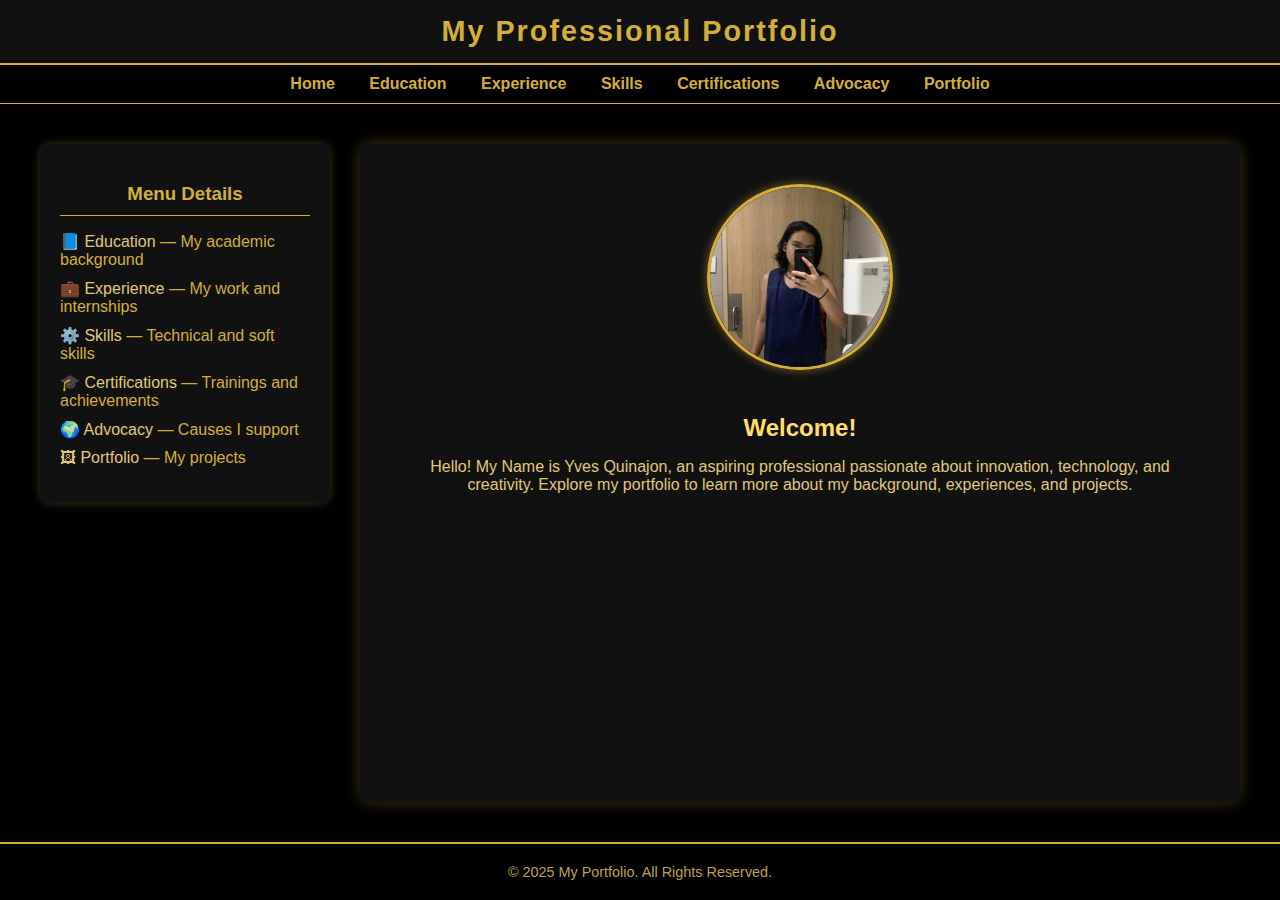
<file: index.html>
<!DOCTYPE html>
<html lang="en">
<head>
  <meta charset="UTF-8" />
  <meta name="viewport" content="width=device-width, initial-scale=1.0" />
  <title>My Portfolio</title>
  <style>
    body {
      margin: 0;
      font-family: 'Poppins', sans-serif;
      background-color: #000;
      color: #d4af37;
      display: flex;
      flex-direction: column;
      min-height: 100vh;
    }
    header {
      background-color: #111;
      padding: 15px 40px;
      text-align: center;
      border-bottom: 2px solid #d4af37;
    }
    header h1 {
      margin: 0;
      font-size: 1.8em;
      letter-spacing: 2px;
    }
    nav {
      background-color: #000;
      text-align: center;
      padding: 10px 0;
      border-bottom: 1px solid #d4af37;
    }
    nav a {
      color: #d4af37;
      text-decoration: none;
      margin: 0 15px;
      font-weight: 600;
    }
    nav a:hover {
      text-decoration: underline;
    }
    main {
      display: flex;
      flex: 1;
      padding: 40px;
      gap: 30px;
      justify-content: center;
    }
    .sidebar {
      width: 250px;
      background-color: #111;
      padding: 20px;
      border-radius: 10px;
      box-shadow: 0 0 10px rgba(212,175,55,0.3);
      height: fit-content;
    }
    .sidebar h3 {
      border-bottom: 1px solid #d4af37;
      padding-bottom: 10px;
      margin-bottom: 15px;
      text-align: center;
    }
    .sidebar ul {
      list-style: none;
      padding: 0;
    }
    .sidebar li {
      margin: 10px 0;
    }
    .sidebar a {
      color: #e0c978;
      text-decoration: none;
    }
    .sidebar a:hover {
      color: #ffdf6c;
    }
    .hero {
      flex: 1;
      max-width: 800px;
      background: #111;
      padding: 40px;
      border-radius: 10px;
      box-shadow: 0 0 15px rgba(212,175,55,0.3);
      text-align: center;
    }
    .hero img {
      width: 180px;
      height: 180px;
      object-fit: cover;
      border-radius: 50%;
      border: 3px solid #d4af37;
      margin-bottom: 20px;
      box-shadow: 0 0 10px rgba(212,175,55,0.5);
    }
    .hero h2 {
      color: #ffdf6c;
      margin-bottom: 10px;
    }
    .hero p {
      color: #e0c978;
    }
    footer {
      text-align: center;
      padding: 20px;
      border-top: 2px solid #d4af37;
      font-size: 0.9em;
      color: #bfa14a;
    }
  </style>
</head>
<body>
  <header>
    <h1>My Professional Portfolio</h1>
  </header>

  <nav>
    <a href="index.html">Home</a>
    <a href="education.html">Education</a>
    <a href="experience.html">Experience</a>
    <a href="skills.html">Skills</a>
    <a href="certifications.html">Certifications</a>
    <a href="advocacy.html">Advocacy</a>
    <a href="portfolio.html">Portfolio</a>
  </nav>

  <main>
    <!-- Sidebar Section -->
    <div class="sidebar">
      <h3>Menu Details</h3>
      <ul>
        <li><a href="education.html">📘 Education</a> — My academic background</li>
        <li><a href="experience.html">💼 Experience</a> — My work and internships</li>
        <li><a href="skills.html">⚙️ Skills</a> — Technical and soft skills</li>
        <li><a href="certifications.html">🎓 Certifications</a> — Trainings and achievements</li>
        <li><a href="advocacy.html">🌍 Advocacy</a> — Causes I support</li>
        <li><a href="portfolio.html">🖼 Portfolio</a> — My projects</li>
      </ul>
    </div>

    <!-- Hero Section -->
    <div class="hero">
      <img src="ProfilePicture.jpg" alt="Profile Picture">
      <h2>Welcome!</h2>
      <p>Hello! My Name is Yves Quinajon, an aspiring professional passionate about innovation, technology, and creativity. Explore my portfolio to learn more about my background, experiences, and projects.</p>
    </div>
  </main>

  <footer>
    © 2025 My Portfolio. All Rights Reserved.
  </footer>
</body>
</html>
</file>
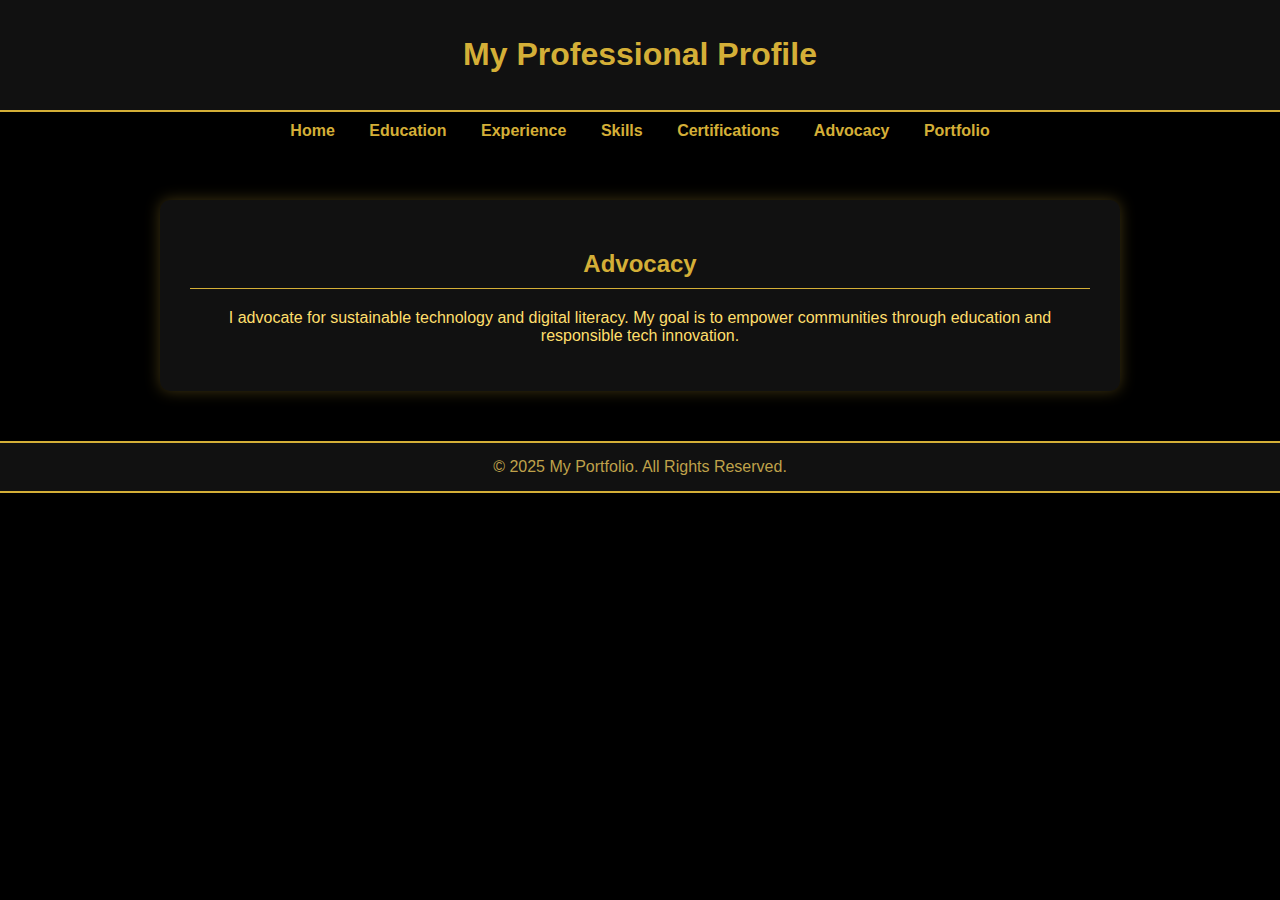
<file: advocacy.html>
<!DOCTYPE html>
<html lang="en">
<head>
<meta charset="UTF-8">
<meta name="viewport" content="width=device-width, initial-scale=1.0">
<title>Advocacy - My Portfolio</title>
<style>
  body{margin:0;font-family:'Poppins',sans-serif;background:#000;color:#d4af37;}
  header,footer{background:#111;text-align:center;padding:15px 0;border-bottom:2px solid #d4af37;}
  nav{text-align:center;padding:10px 0;}
  nav a{color:#d4af37;margin:0 15px;text-decoration:none;font-weight:600;}
  nav a:hover{text-decoration:underline;}
  main{max-width:900px;margin:50px auto;background:#111;padding:30px;border-radius:10px;box-shadow:0 0 15px rgba(212,175,55,0.3);}
  h2{text-align:center;border-bottom:1px solid #d4af37;padding-bottom:10px;}
  p{text-align:center;color:#ffdf6c;}
  footer{border-top:2px solid #d4af37;margin-top:40px;color:#bfa14a;}
</style>
</head>
<body>
<header><h1>My Professional Profile</h1></header>
<nav>
  <a href="index.html">Home</a>
  <a href="education.html">Education</a>
  <a href="experience.html">Experience</a>
  <a href="skills.html">Skills</a>
  <a href="certifications.html">Certifications</a>
  <a href="advocacy.html">Advocacy</a>
  <a href="portfolio.html">Portfolio</a>
</nav>
<main>
  <h2>Advocacy</h2>
  <p>I advocate for sustainable technology and digital literacy. My goal is to empower communities through education and responsible tech innovation.</p>
</main>
<footer>© 2025 My Portfolio. All Rights Reserved.</footer>
</body>
</html>
</file>
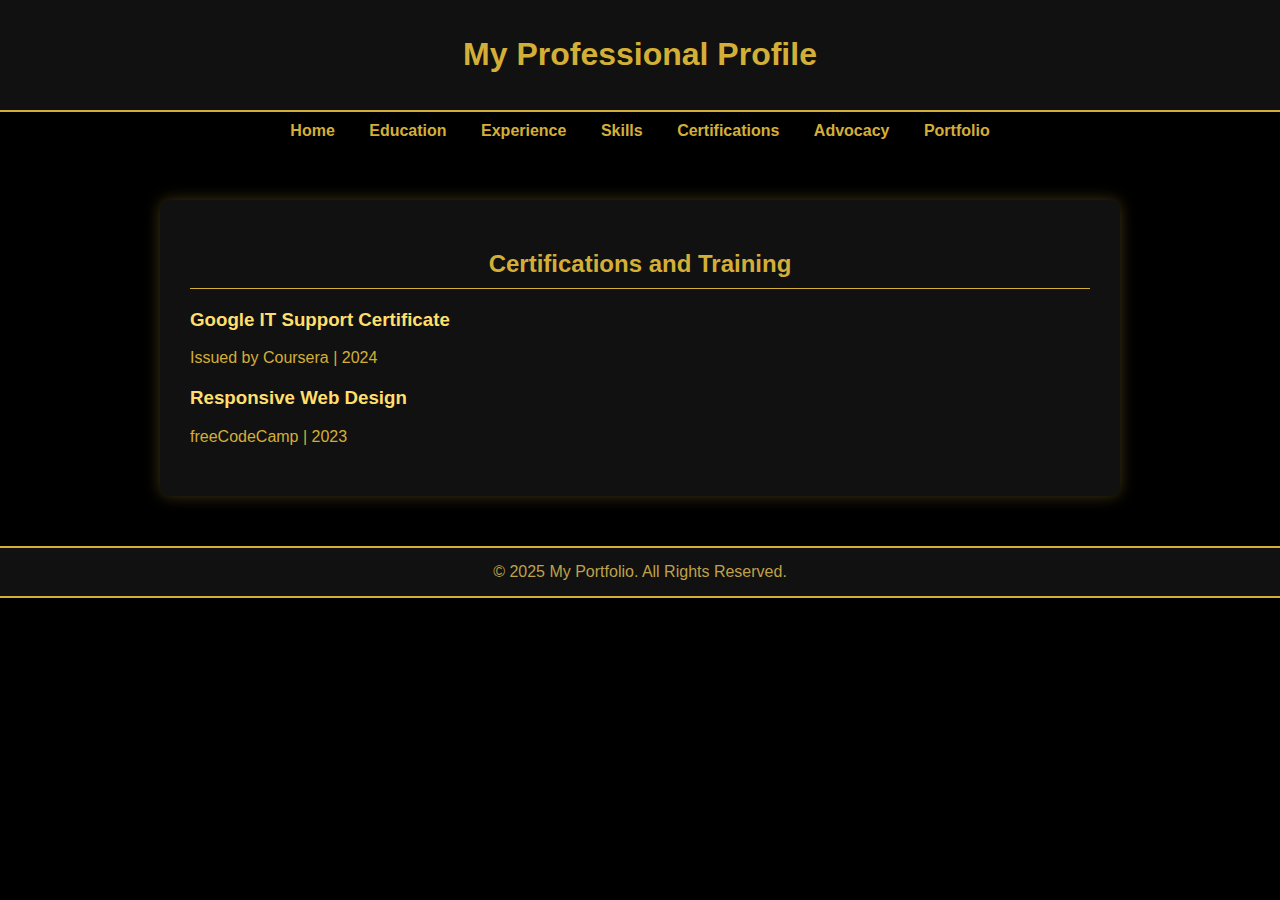
<file: certifications.html>
<!DOCTYPE html>
<html lang="en">
<head>
<meta charset="UTF-8">
<meta name="viewport" content="width=device-width, initial-scale=1.0">
<title>Certifications - My Portfolio</title>
<style>
  body{margin:0;font-family:'Poppins',sans-serif;background:#000;color:#d4af37;}
  header,footer{background:#111;text-align:center;padding:15px 0;border-bottom:2px solid #d4af37;}
  nav{text-align:center;padding:10px 0;}
  nav a{color:#d4af37;margin:0 15px;text-decoration:none;font-weight:600;}
  nav a:hover{text-decoration:underline;}
  main{max-width:900px;margin:50px auto;background:#111;padding:30px;border-radius:10px;box-shadow:0 0 15px rgba(212,175,55,0.3);}
  h2{text-align:center;border-bottom:1px solid #d4af37;padding-bottom:10px;}
  .cert{margin-bottom:20px;}
  .cert h3{color:#ffdf6c;}
  footer{border-top:2px solid #d4af37;margin-top:40px;color:#bfa14a;}
</style>
</head>
<body>
<header><h1>My Professional Profile</h1></header>
<nav>
  <a href="index.html">Home</a>
  <a href="education.html">Education</a>
  <a href="experience.html">Experience</a>
  <a href="skills.html">Skills</a>
  <a href="certifications.html">Certifications</a>
  <a href="advocacy.html">Advocacy</a>
  <a href="portfolio.html">Portfolio</a>
</nav>
<main>
  <h2>Certifications and Training</h2>
  <div class="cert">
    <h3>Google IT Support Certificate</h3>
    <p>Issued by Coursera | 2024</p>
  </div>
  <div class="cert">
    <h3>Responsive Web Design</h3>
    <p>freeCodeCamp | 2023</p>
  </div>
</main>
<footer>© 2025 My Portfolio. All Rights Reserved.</footer>
</body>
</html>
</file>
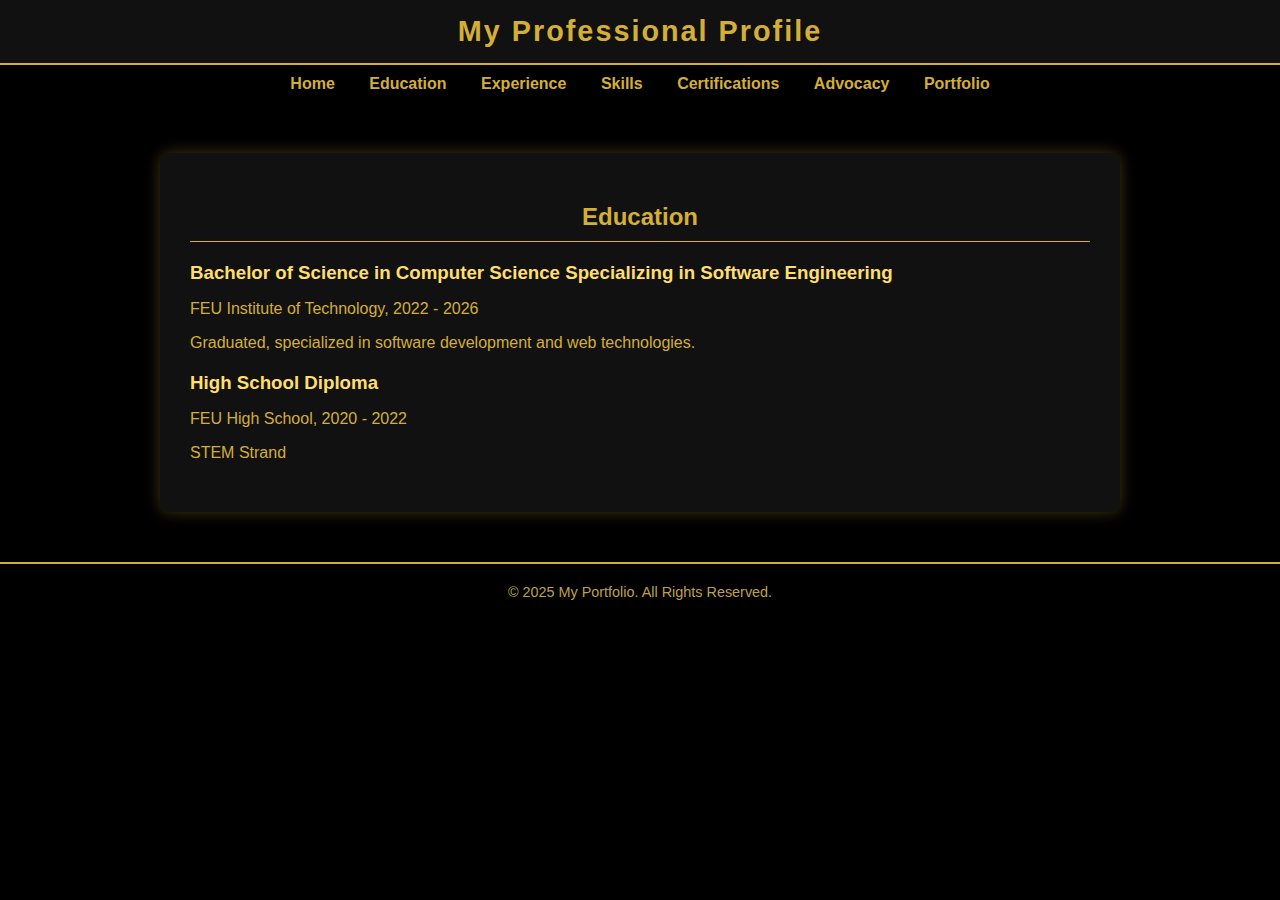
<file: education.html>
<!DOCTYPE html>
<html lang="en">
<head>
  <meta charset="UTF-8" />
  <meta name="viewport" content="width=device-width, initial-scale=1.0" />
  <title>Education - My Portfolio</title>
  <style>
    body {
      margin: 0;
      font-family: 'Poppins', sans-serif;
      background-color: #000;
      color: #d4af37;
    }

    header {
      background-color: #111;
      padding: 15px 40px;
      text-align: center;
      border-bottom: 2px solid #d4af37;
    }

    header h1 {
      margin: 0;
      font-size: 1.8em;
      letter-spacing: 2px;
    }

    nav {
      background-color: #000;
      text-align: center;
      padding: 10px 0;
    }

    nav a {
      color: #d4af37;
      text-decoration: none;
      margin: 0 15px;
      font-weight: 600;
    }

    nav a:hover {
      text-decoration: underline;
    }

    main {
      max-width: 900px;
      margin: 50px auto;
      background-color: #111;
      padding: 30px;
      border-radius: 10px;
      box-shadow: 0 0 15px rgba(212,175,55,0.3);
    }

    h2 {
      text-align: center;
      border-bottom: 1px solid #d4af37;
      padding-bottom: 10px;
    }

    .education-entry {
      margin-bottom: 20px;
    }

    .education-entry h3 {
      color: #ffdf6c;
      margin-bottom: 5px;
    }

    footer {
      text-align: center;
      padding: 20px;
      border-top: 2px solid #d4af37;
      margin-top: 40px;
      font-size: 0.9em;
      color: #bfa14a;
    }
  </style>
</head>
<body>
  <header>
    <h1>My Professional Profile</h1>
  </header>

  <nav>
    <a href="index.html">Home</a>
    <a href="education.html">Education</a>
    <a href="experience.html">Experience</a>
    <a href="skills.html">Skills</a>
    <a href="certifications.html">Certifications</a>
    <a href="advocacy.html">Advocacy</a>
    <a href="portfolio.html">Portfolio</a>
  </nav>

  <main>
    <h2>Education</h2>

    <div class="education-entry">
      <h3>Bachelor of Science in Computer Science Specializing in Software Engineering</h3>
      <p>FEU Institute of Technology, 2022 - 2026</p>
      <p>Graduated, specialized in software development and web technologies.</p>
    </div>

    <div class="education-entry">
      <h3>High School Diploma</h3>
      <p>FEU High School, 2020 - 2022</p>
      <p>STEM Strand </p>
    </div>
  </main>

  <footer>
    © 2025 My Portfolio. All Rights Reserved.
  </footer>
</body>
</html>
</file>
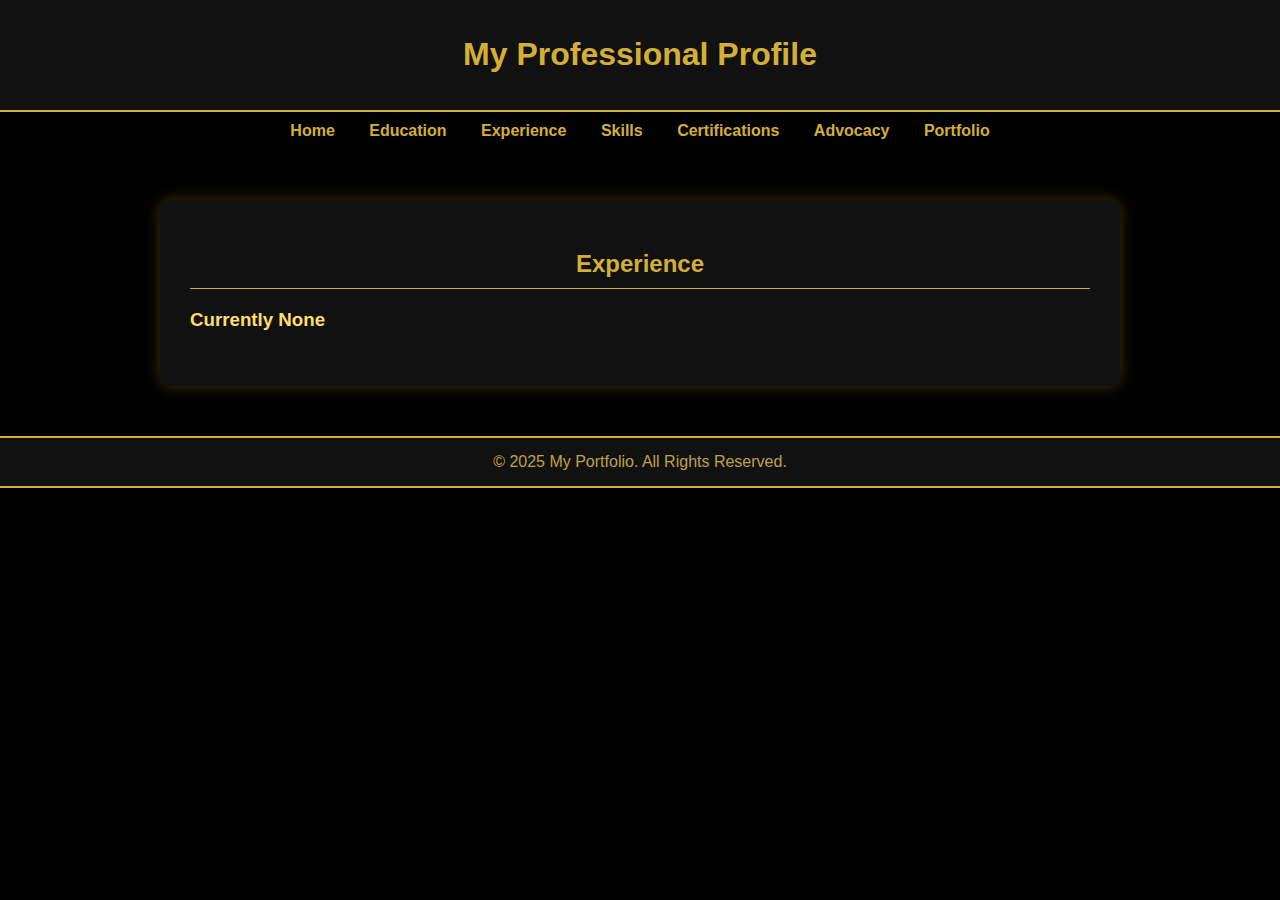
<file: experience.html>
<!DOCTYPE html>
<html lang="en">
<head>
<meta charset="UTF-8">
<meta name="viewport" content="width=device-width, initial-scale=1.0">
<title>Experience - My Portfolio</title>
<style>
  body {margin:0;font-family:'Poppins',sans-serif;background:#000;color:#d4af37;}
  header, footer {background:#111;text-align:center;padding:15px 0;border-bottom:2px solid #d4af37;}
  nav {text-align:center;padding:10px 0;}
  nav a {color:#d4af37;margin:0 15px;text-decoration:none;font-weight:600;}
  nav a:hover{text-decoration:underline;}
  main{max-width:900px;margin:50px auto;background:#111;padding:30px;border-radius:10px;box-shadow:0 0 15px rgba(212,175,55,0.3);}
  h2{text-align:center;border-bottom:1px solid #d4af37;padding-bottom:10px;}
  .job{margin-bottom:25px;}
  .job h3{color:#ffdf6c;}
  footer{border-top:2px solid #d4af37;margin-top:40px;color:#bfa14a;}
</style>
</head>
<body>
<header><h1>My Professional Profile</h1></header>
<nav>
  <a href="index.html">Home</a>
  <a href="education.html">Education</a>
  <a href="experience.html">Experience</a>
  <a href="skills.html">Skills</a>
  <a href="certifications.html">Certifications</a>
  <a href="advocacy.html">Advocacy</a>
  <a href="portfolio.html">Portfolio</a>
</nav>
<main>
  <h2>Experience</h2>
  <div class="job">
    <h3>Currently None</h3>
    <!--
    <p>Tech Innovations Inc. | June–August 2024</p>
    <p>Research and Development Intern</p>
  </div>
  <div class="job">
    <h3>Software Developer Freelancer</h3>
    <p>2022–Present</p>
    <p>Designed promotional materials and managed branding for small business clients.</p>
    -->
  </div>
</main>
<footer>© 2025 My Portfolio. All Rights Reserved.</footer>
</body>
</html>
</file>
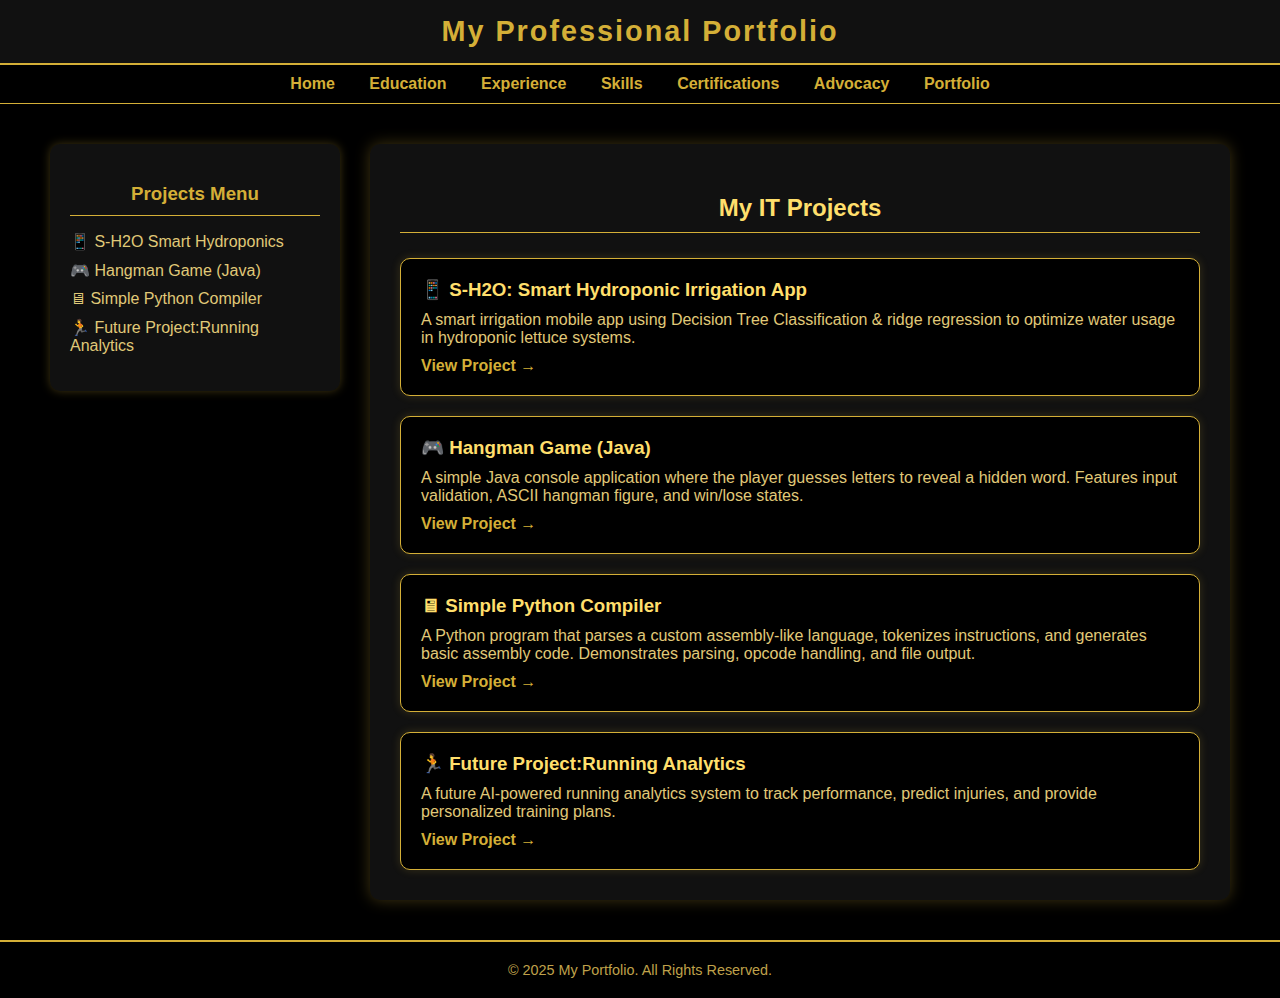
<file: portfolio.html>
<!DOCTYPE html>
<html lang="en">
<head>
<meta charset="UTF-8">
<meta name="viewport" content="width=device-width, initial-scale=1.0">
<title>Portfolio - My Portfolio</title>

<style>
  body {
    margin:0;
    font-family:'Poppins',sans-serif;
    background:#000;
    color:#d4af37;
    display:flex;
    flex-direction:column;
    min-height:100vh;
  }

  header {
    background:#111;
    padding:15px 40px;
    text-align:center;
    border-bottom:2px solid #d4af37;
  }

  header h1 {
    margin:0;
    font-size:1.8em;
    letter-spacing:2px;
  }

  nav {
    background:#000;
    text-align:center;
    padding:10px 0;
    border-bottom:1px solid #d4af37;
  }

  nav a {
    color:#d4af37;
    text-decoration:none;
    margin:0 15px;
    font-weight:600;
  }

  nav a:hover { text-decoration:underline; }

  main {
    display:flex;
    padding:40px;
    gap:30px;
    flex:1;
    justify-content:center;
  }

  .sidebar {
    width:250px;
    background:#111;
    padding:20px;
    border-radius:10px;
    box-shadow:0 0 10px rgba(212,175,55,0.3);
    height:fit-content;
  }

  .sidebar h3 {
    border-bottom:1px solid #d4af37;
    padding-bottom:10px;
    margin-bottom:15px;
    text-align:center;
  }

  .sidebar ul { list-style:none; padding:0; }
  .sidebar li { margin:10px 0; }

  .sidebar a {
    color:#e0c978;
    text-decoration:none;
  }

  .sidebar a:hover { color:#ffdf6c; }

  .content-box {
    flex:1;
    max-width:800px;
    background:#111;
    padding:30px;
    border-radius:10px;
    box-shadow:0 0 15px rgba(212,175,55,0.3);
  }

  h2 {
    text-align:center;
    color:#ffdf6c;
    border-bottom:1px solid #d4af37;
    padding-bottom:10px;
    margin-bottom:25px;
  }

  .project-list {
    display:flex;
    flex-direction:column;
    gap:20px;
  }

  .project {
    background:#000;
    padding:20px;
    border:1px solid #d4af37;
    border-radius:10px;
    box-shadow:0 0 10px rgba(212,175,55,0.2);
  }

  .project h3 {
    margin:0 0 10px;
    color:#ffdf6c;
  }

  .project p {
    margin:0 0 10px;
    color:#e0c978;
  }

  .project a {
    color:#d4af37;
    text-decoration:none;
    font-weight:600;
  }

  .project a:hover { text-decoration:underline; }

  footer {
    text-align:center;
    padding:20px;
    border-top:2px solid #d4af37;
    font-size:0.9em;
    color:#bfa14a;
  }
</style>
</head>

<body>

<header>
  <h1>My Professional Portfolio</h1>
</header>

<nav>
  <a href="index.html">Home</a>
  <a href="education.html">Education</a>
  <a href="experience.html">Experience</a>
  <a href="skills.html">Skills</a>
  <a href="certifications.html">Certifications</a>
  <a href="advocacy.html">Advocacy</a>
  <a href="portfolio.html">Portfolio</a>
</nav>

<main>

  <!-- Sidebar Section -->
  <div class="sidebar">
    <h3>Projects Menu</h3>
    <ul>
      <li><a href="project1.html">📱 S-H2O Smart Hydroponics</a></li>
      <li><a href="project2.html">🎮 Hangman Game (Java)</a></li>
      <li><a href="project3.html">🖥 Simple Python Compiler</a></li>
      <li><a href="project4.html">🏃 Future Project:Running Analytics</a></li>
    </ul>
  </div>

  <!-- Main Content Section -->
  <div class="content-box">
    <h2>My IT Projects</h2>

    <div class="project-list">

      <div class="project">
        <h3>📱 S-H2O: Smart Hydroponic Irrigation App</h3>
        <p>A smart irrigation mobile app using Decision Tree Classification & ridge regression to optimize water usage in hydroponic lettuce systems.</p>
        <a href="project1.html">View Project →</a>
      </div>

      <div class="project">
        <h3>🎮 Hangman Game (Java)</h3>
        <p>A simple Java console application where the player guesses letters to reveal a hidden word. Features input validation, ASCII hangman figure, and win/lose states.</p>
        <a href="project2.html">View Project →</a>
      </div>

      <div class="project">
        <h3>🖥 Simple Python Compiler</h3>
        <p>A Python program that parses a custom assembly-like language, tokenizes instructions, and generates basic assembly code. Demonstrates parsing, opcode handling, and file output.</p>
        <a href="project3.html">View Project →</a>
      </div>

      <div class="project">
        <h3>🏃 Future Project:Running Analytics</h3>
        <p>A future AI-powered running analytics system to track performance, predict injuries, and provide personalized training plans.</p>
        <a href="project4.html">View Project →</a>
      </div>

    </div>
  </div>

</main>

<footer>
  © 2025 My Portfolio. All Rights Reserved.
</footer>

</body>
</html>
</file>
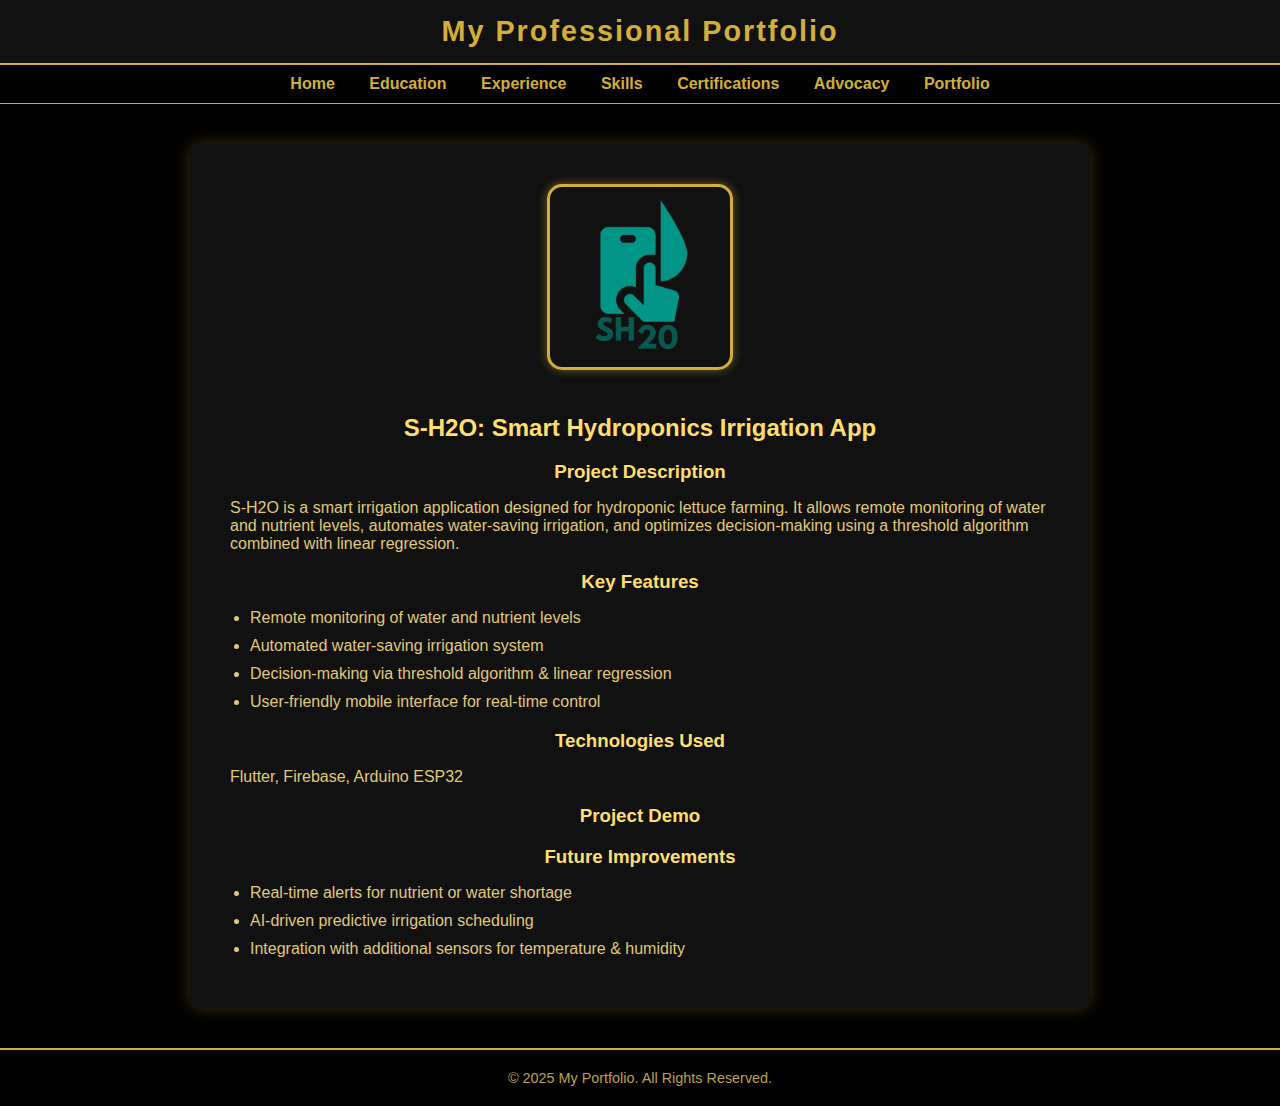
<file: project1.html>
<!DOCTYPE html>
<html lang="en">
<head>
  <meta charset="UTF-8" />
  <meta name="viewport" content="width=device-width, initial-scale=1.0" />
  <title>S-H2O Project | Portfolio</title>
  <style>
    /* Global Styles */
    body {
      margin: 0;
      font-family: 'Poppins', sans-serif;
      background-color: #000;
      color: #d4af37;
      display: flex;
      flex-direction: column;
      min-height: 100vh;
    }

    /* Header */
    header {
      background-color: #111;
      padding: 15px 40px;
      text-align: center;
      border-bottom: 2px solid #d4af37;
    }
    header h1 {
      margin: 0;
      font-size: 1.8em;
      letter-spacing: 2px;
    }

    /* Navigation */
    nav {
      background-color: #000;
      text-align: center;
      padding: 10px 0;
      border-bottom: 1px solid #d4af37;
    }
    nav a {
      color: #d4af37;
      text-decoration: none;
      margin: 0 15px;
      font-weight: 600;
    }
    nav a:hover {
      text-decoration: underline;
    }

    /* Main */
    main {
      display: flex;
      flex-direction: column;
      padding: 40px;
      gap: 30px;
      max-width: 900px;
      margin: auto;
    }

    /* Sidebar */
    .sidebar {
      width: 250px;
      background-color: #111;
      padding: 20px;
      border-radius: 10px;
      box-shadow: 0 0 10px rgba(212,175,55,0.3);
      height: fit-content;
      margin-bottom: 30px;
    }
    .sidebar h3 {
      border-bottom: 1px solid #d4af37;
      padding-bottom: 10px;
      margin-bottom: 15px;
      text-align: center;
    }
    .sidebar ul {
      list-style: none;
      padding: 0;
    }
    .sidebar li {
      margin: 10px 0;
    }
    .sidebar a {
      color: #e0c978;
      text-decoration: none;
    }
    .sidebar a:hover {
      color: #ffdf6c;
    }

    /* Hero / Project Section */
    .hero {
      background: #111;
      padding: 40px;
      border-radius: 10px;
      box-shadow: 0 0 15px rgba(212,175,55,0.3);
      text-align: center;
    }
    .hero img {
      width: 180px;
      height: 180px;
      object-fit: cover;
      border-radius: 15px;
      border: 3px solid #d4af37;
      margin-bottom: 20px;
      box-shadow: 0 0 10px rgba(212,175,55,0.5);
    }
    .hero h2 {
      color: #ffdf6c;
      margin-bottom: 15px;
    }
    .hero h3 {
      color: #ffdf6c;
      margin-bottom: 10px;
    }
    .hero p, .hero ul, .hero li {
      color: #e0c978;
      text-align: left;
      margin-bottom: 10px;
    }
    .hero ul {
      padding-left: 20px;
    }

    video {
      border-radius: 10px;
      box-shadow: 0 0 10px rgba(212,175,55,0.5);
      max-width: 100%;
    }

    /* Footer */
    footer {
      text-align: center;
      padding: 20px;
      border-top: 2px solid #d4af37;
      font-size: 0.9em;
      color: #bfa14a;
      margin-top: auto;
    }
  </style>
</head>
<body>

  <!-- Header -->
  <header>
    <h1>My Professional Portfolio</h1>
  </header>

  <!-- Navigation -->
  <nav>
    <a href="index.html">Home</a>
    <a href="education.html">Education</a>
    <a href="experience.html">Experience</a>
    <a href="skills.html">Skills</a>
    <a href="certifications.html">Certifications</a>
    <a href="advocacy.html">Advocacy</a>
     <a href="portfolio.html">Portfolio</a>
  </nav>

  <!-- Main Content -->
  <main>

    <!-- Project Hero Section -->
    <div class="hero">
      <img src="Eunoia_ThesisLogo.png" alt="S-H2O Logo">
      <h2>S-H2O: Smart Hydroponics Irrigation App</h2>

      <h3>Project Description</h3>
      <p>
        S-H2O is a smart irrigation application designed for hydroponic lettuce farming. It allows remote monitoring of water and nutrient levels, automates water-saving irrigation, and optimizes decision-making using a threshold algorithm combined with linear regression.
      </p>

      <h3>Key Features</h3>
      <ul>
        <li>Remote monitoring of water and nutrient levels</li>
        <li>Automated water-saving irrigation system</li>
        <li>Decision-making via threshold algorithm & linear regression</li>
        <li>User-friendly mobile interface for real-time control</li>
      </ul>

      <h3>Technologies Used</h3>
      <p>Flutter, Firebase, Arduino ESP32</p>

      <h3>Project Demo</h3>
      <!-- 
      <video controls>
        <source src="Eunoia_Demo.mp4" type="video/mp4">
        Your browser does not support the video tag.
      </video>
      -->
      <h3>Future Improvements</h3>
      <ul>
        <li>Real-time alerts for nutrient or water shortage</li>
        <li>AI-driven predictive irrigation scheduling</li>
        <li>Integration with additional sensors for temperature & humidity</li>
      </ul>
    </div>
  </main>

  <!-- Footer -->
  <footer>
    © 2025 My Portfolio. All Rights Reserved.
  </footer>

</body>
</html>
</file>
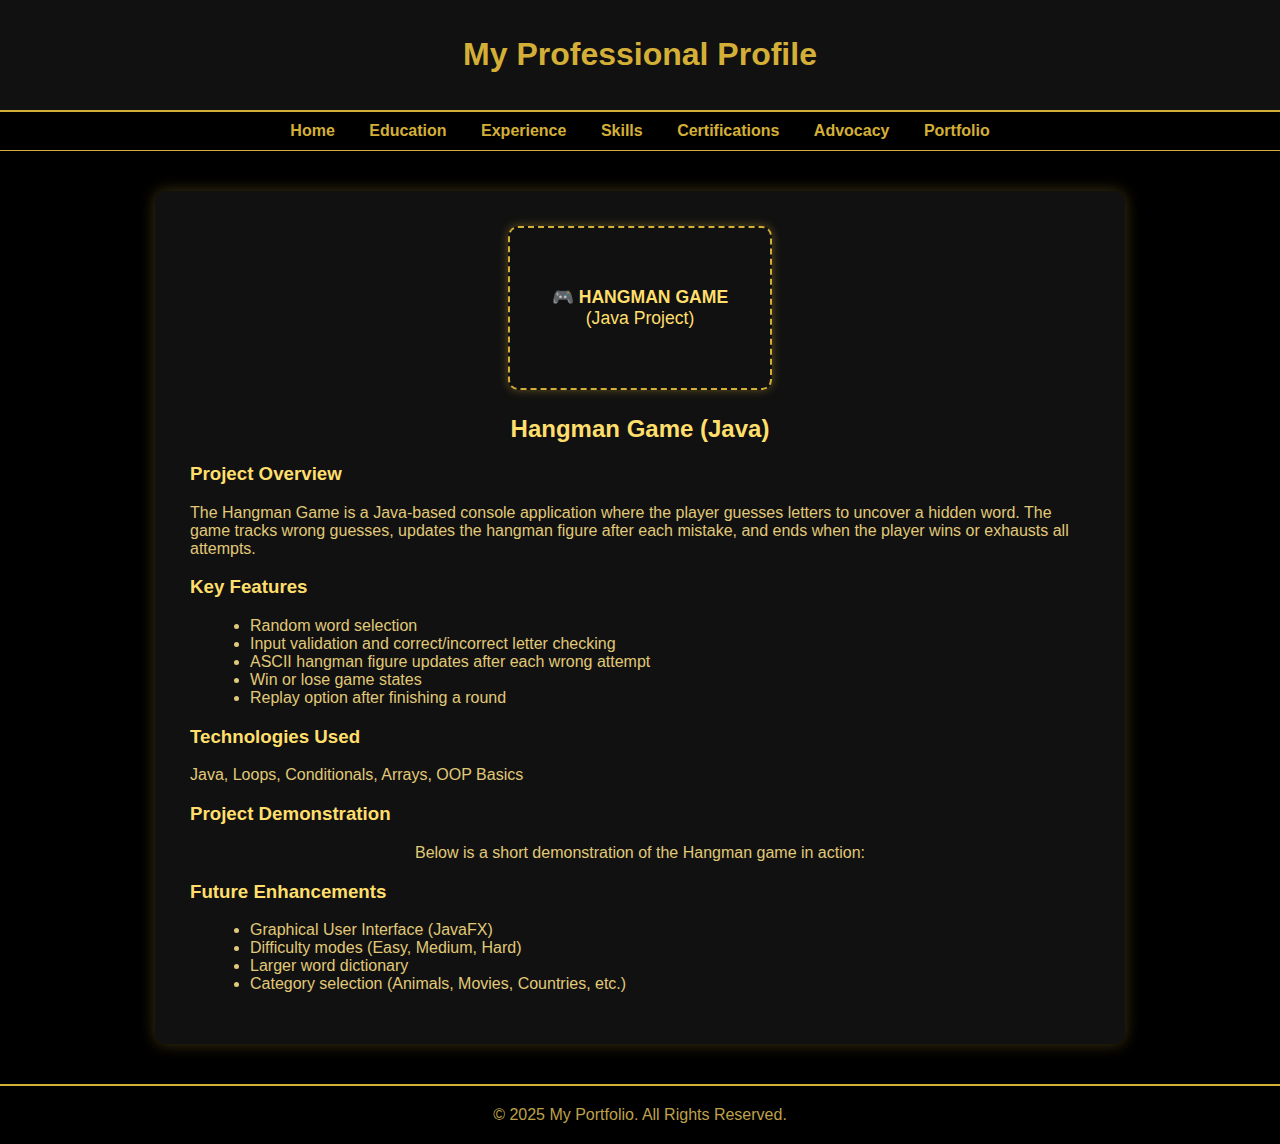
<file: project2.html>
<!DOCTYPE html>
<html lang="en">
<head>
<meta charset="UTF-8">
<meta name="viewport" content="width=device-width, initial-scale=1.0">
<title>Hangman Game - Portfolio</title>

<style>
  body {
    margin: 0;
    font-family: 'Poppins', sans-serif;
    background-color: #000;
    color: #d4af37;
  }

  header {
    background-color: #111;
    padding: 15px 0;
    text-align: center;
    border-bottom: 2px solid #d4af37;
  }

  nav {
    text-align: center;
    padding: 10px 0;
    background-color: #000;
    border-bottom: 1px solid #d4af37;
  }

  nav a {
    color: #d4af37;
    text-decoration: none;
    margin: 0 15px;
    font-weight: 600;
  }

  nav a:hover {
    text-decoration: underline;
  }

  main {
    max-width: 900px;
    margin: 40px auto;
    background-color: #111;
    padding: 35px;
    border-radius: 10px;
    box-shadow: 0 0 15px rgba(212, 175, 55, 0.3);
  }

  h2 {
    text-align: center;
    color: #ffdf6c;
    margin-top: 0;
  }

  h3 {
    color: #ffdf6c;
  }

  p, li {
    color: #e0c978;
  }

  ul {
    margin-left: 20px;
  }

  .placeholder-box {
    width: 260px;
    height: 160px;
    border: 2px dashed #d4af37;
    border-radius: 10px;
    margin: 0 auto 25px auto;
    display: flex;
    flex-direction: column;
    justify-content: center;
    align-items: center;
    color: #ffdf6c;
    font-size: 1.1em;
    box-shadow: 0 0 10px rgba(212,175,55,0.4);
  }

  video {
    display: block;
    margin: 20px auto;
    width: 90%;
    max-width: 600px;
    border-radius: 10px;
    box-shadow: 0 0 10px rgba(212,175,55,0.4);
  }

  footer {
    text-align: center;
    padding: 20px;
    border-top: 2px solid #d4af37;
    color: #bfa14a;
    margin-top: 40px;
  }
</style>

</head>
<body>

<header>
  <h1>My Professional Profile</h1>
</header>

<nav>
  <a href="index.html">Home</a>
  <a href="education.html">Education</a>
  <a href="experience.html">Experience</a>
  <a href="skills.html">Skills</a>
  <a href="certifications.html">Certifications</a>
  <a href="advocacy.html">Advocacy</a>
  <a href="portfolio.html">Portfolio</a>
</nav>

<main>


  <div class="placeholder-box">
    <strong>🎮 HANGMAN GAME</strong>
    <span>(Java Project)</span>
  </div>

  <h2>Hangman Game (Java)</h2>

  <section>
    <h3>Project Overview</h3>
    <p>
      The Hangman Game is a Java-based console application where the player guesses letters 
      to uncover a hidden word. The game tracks wrong guesses, updates the hangman figure 
      after each mistake, and ends when the player wins or exhausts all attempts.
    </p>
  </section>

  <section>
    <h3>Key Features</h3>
    <ul>
      <li>Random word selection</li>
      <li>Input validation and correct/incorrect letter checking</li>
      <li>ASCII hangman figure updates after each wrong attempt</li>
      <li>Win or lose game states</li>
      <li>Replay option after finishing a round</li>
    </ul>
  </section>

  <section>
    <h3>Technologies Used</h3>
    <p>Java, Loops, Conditionals, Arrays, OOP Basics</p>
  </section>

  <section>
    <h3>Project Demonstration</h3>
    <p style="text-align:center;">
      Below is a short demonstration of the Hangman game in action:
    </p>

    <!-- Replace the source with your actual video -->
    <!-- 
    <video controls>
      <source src="ProgramDemo.mp4" type="video/mp4">
      Your browser does not support video playback.
    </video>
    -->
  </section>

  <section>
    <h3>Future Enhancements</h3>
    <ul>
      <li>Graphical User Interface (JavaFX)</li>
      <li>Difficulty modes (Easy, Medium, Hard)</li>
      <li>Larger word dictionary</li>
      <li>Category selection (Animals, Movies, Countries, etc.)</li>
    </ul>
  </section>

</main>

<footer>
  © 2025 My Portfolio. All Rights Reserved.
</footer>

</body>
</html>
</file>
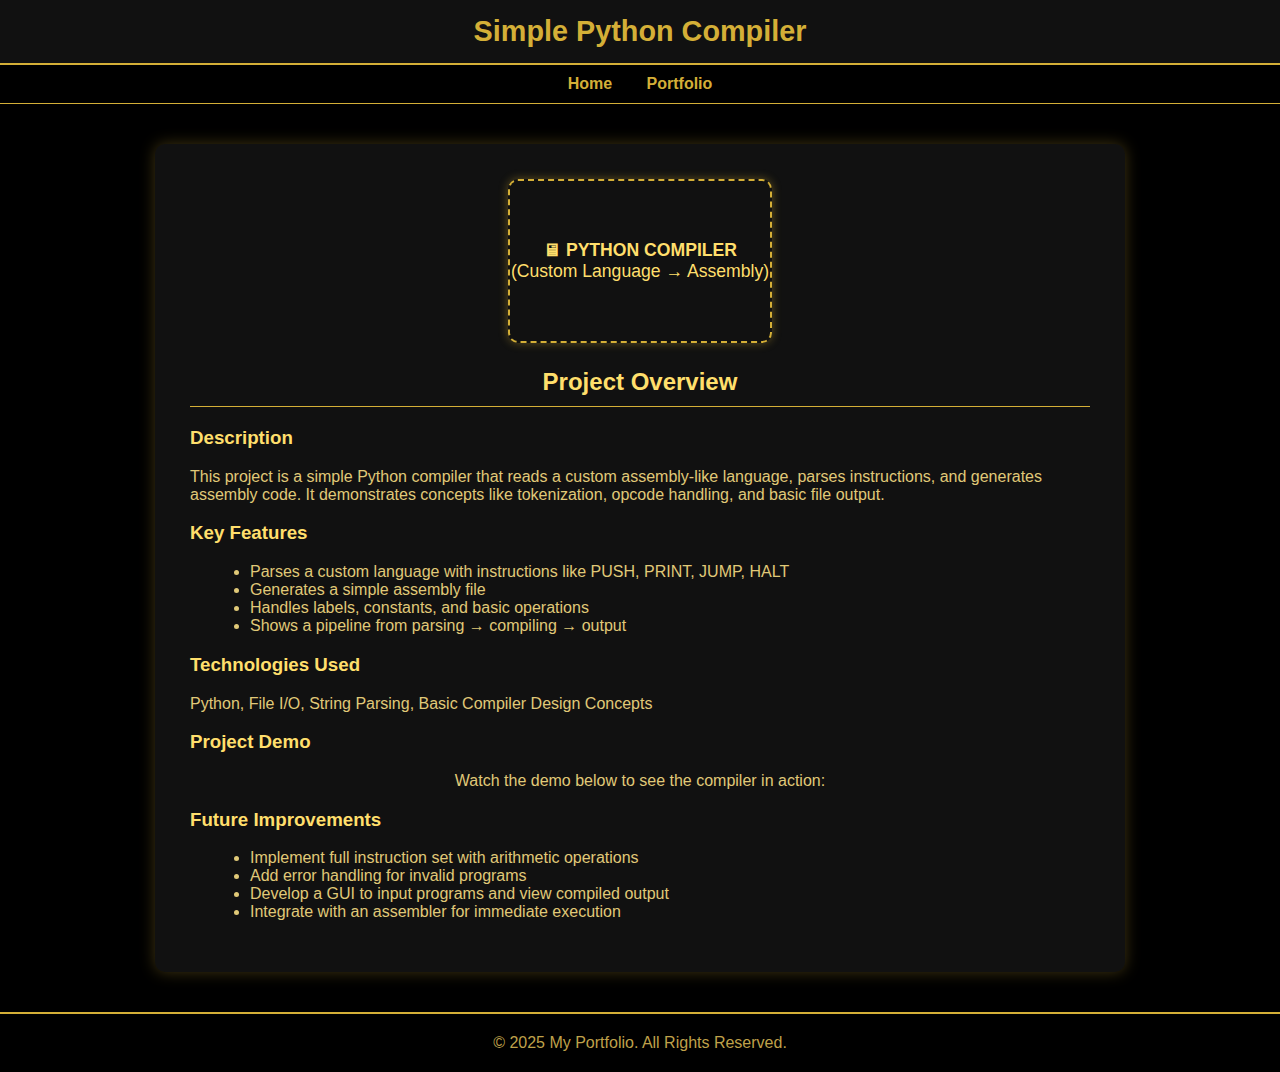
<file: project3.html>
<!DOCTYPE html>
<html lang="en">
<head>
<meta charset="UTF-8">
<meta name="viewport" content="width=device-width, initial-scale=1.0">
<title>Simple Python Compiler - Portfolio</title>

<style>
  body {
    margin:0;
    font-family:'Poppins',sans-serif;
    background:#000;
    color:#d4af37;
  }

  header {
    background:#111;
    padding:15px 0;
    text-align:center;
    border-bottom:2px solid #d4af37;
  }

  header h1 { margin:0; font-size:1.8em; }

  nav {
    text-align:center;
    background:#000;
    padding:10px 0;
    border-bottom:1px solid #d4af37;
  }

  nav a {
    color:#d4af37;
    text-decoration:none;
    margin:0 15px;
    font-weight:600;
  }

  nav a:hover { text-decoration:underline; }

  main {
    max-width:900px;
    margin:40px auto;
    background:#111;
    padding:35px;
    border-radius:10px;
    box-shadow:0 0 15px rgba(212,175,55,0.3);
  }

  h2 { text-align:center; color:#ffdf6c; margin-top:0; border-bottom:1px solid #d4af37; padding-bottom:10px; }

  h3 { color:#ffdf6c; }

  p, li { color:#e0c978; }

  ul { margin-left:20px; }

  .placeholder-box {
    width:260px;
    height:160px;
    border:2px dashed #d4af37;
    border-radius:10px;
    margin:0 auto 25px auto;
    display:flex;
    flex-direction:column;
    justify-content:center;
    align-items:center;
    color:#ffdf6c;
    font-size:1.1em;
    box-shadow:0 0 10px rgba(212,175,55,0.4);
  }

  video {
    display:block;
    margin:20px auto;
    width:90%;
    max-width:600px;
    border-radius:10px;
    box-shadow:0 0 10px rgba(212,175,55,0.4);
  }

  footer {
    text-align:center;
    padding:20px;
    border-top:2px solid #d4af37;
    color:#bfa14a;
    margin-top:40px;
  }
</style>

</head>
<body>

<header>
  <h1>Simple Python Compiler</h1>
</header>

<nav>
  <a href="index.html">Home</a>
  <a href="portfolio.html">Portfolio</a>
</nav>

<main>
  <div class="placeholder-box">
    <strong>🖥 PYTHON COMPILER</strong>
    <span>(Custom Language → Assembly)</span>
  </div>

  <h2>Project Overview</h2>

  <section>
    <h3>Description</h3>
    <p>
      This project is a simple Python compiler that reads a custom assembly-like language,
      parses instructions, and generates assembly code. It demonstrates concepts like tokenization,
      opcode handling, and basic file output.
    </p>
  </section>

  <section>
    <h3>Key Features</h3>
    <ul>
      <li>Parses a custom language with instructions like PUSH, PRINT, JUMP, HALT</li>
      <li>Generates a simple assembly file</li>
      <li>Handles labels, constants, and basic operations</li>
      <li>Shows a pipeline from parsing → compiling → output</li>
    </ul>
  </section>

  <section>
    <h3>Technologies Used</h3>
    <p>Python, File I/O, String Parsing, Basic Compiler Design Concepts</p>
  </section>

  <section>
    <h3>Project Demo</h3>
    <p style="text-align:center;">Watch the demo below to see the compiler in action:</p>

    <!-- 
    <video controls>
      <source src="CS0035FinalProj_QuinajonGarcia.mp4" type="video/mp4">
      Your browser does not support video playback.
    </video>
    -->
  </section>

  <section>
    <h3>Future Improvements</h3>
    <ul>
      <li>Implement full instruction set with arithmetic operations</li>
      <li>Add error handling for invalid programs</li>
      <li>Develop a GUI to input programs and view compiled output</li>
      <li>Integrate with an assembler for immediate execution</li>
    </ul>
  </section>

</main>

<footer>
  © 2025 My Portfolio. All Rights Reserved.
</footer>

</body>
</html>
</file>
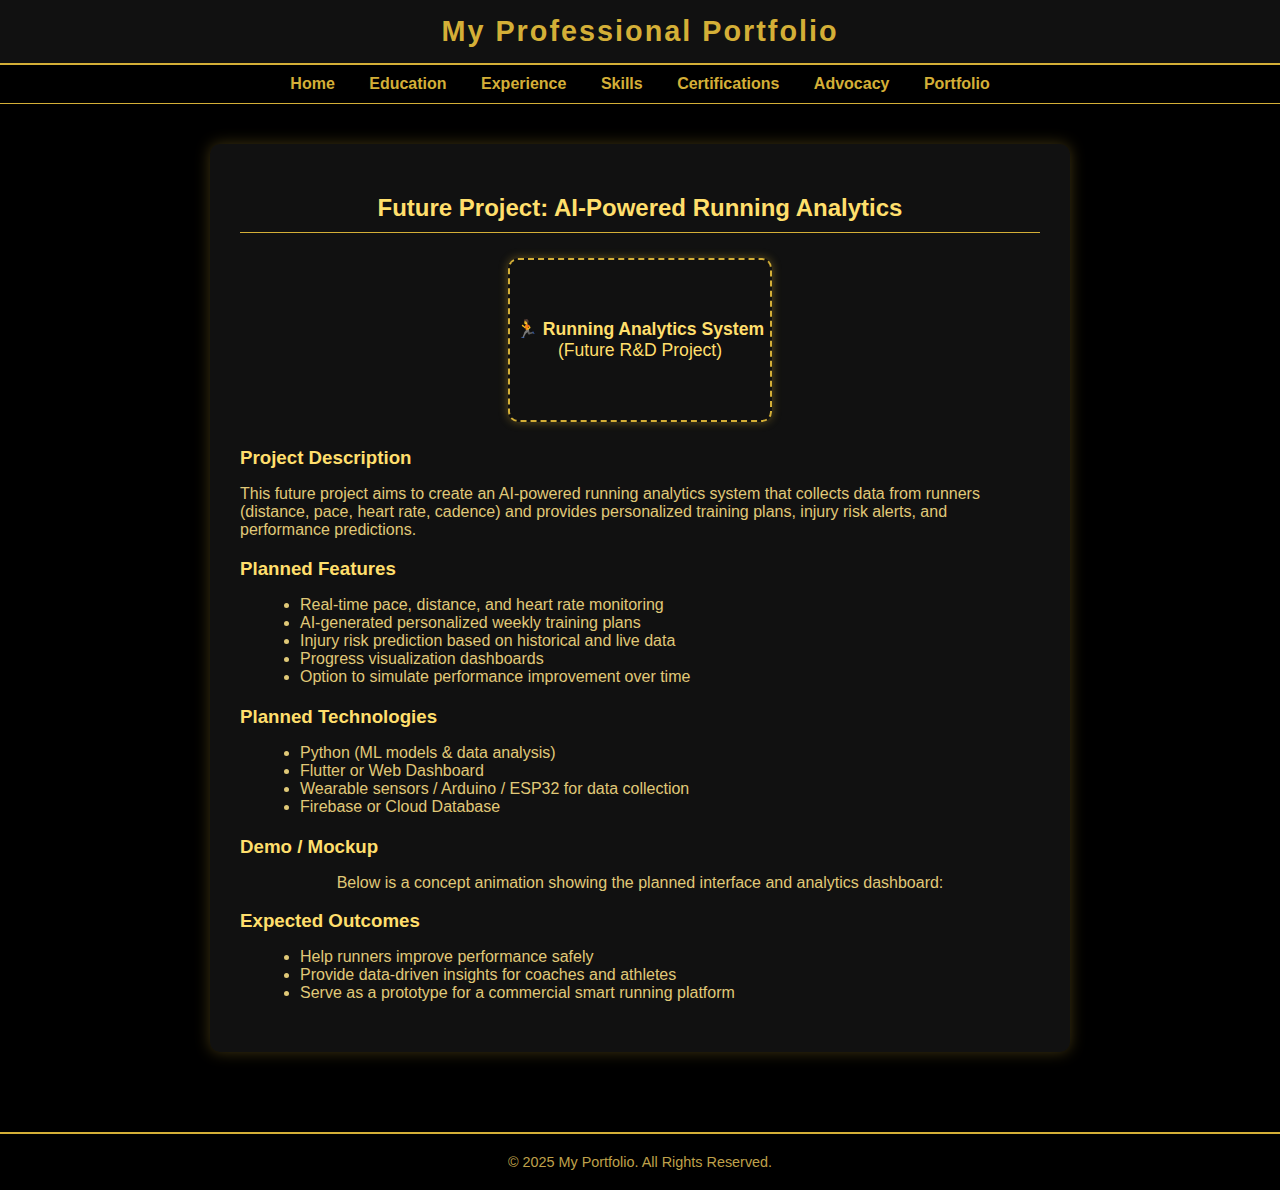
<file: project4.html>
<!DOCTYPE html>
<html lang="en">
<head>
<meta charset="UTF-8">
<meta name="viewport" content="width=device-width, initial-scale=1.0">
<title>Future Project - Running Analytics</title>

<style>
  body {
    margin:0;
    font-family:'Poppins',sans-serif;
    background:#000;
    color:#d4af37;
    display:flex;
    flex-direction:column;
    min-height:100vh;
  }

  header {
    background:#111;
    padding:15px 40px;
    text-align:center;
    border-bottom:2px solid #d4af37;
  }

  header h1 {
    margin:0;
    font-size:1.8em;
    letter-spacing:2px;
  }

  nav {
    background:#000;
    text-align:center;
    padding:10px 0;
    border-bottom:1px solid #d4af37;
  }

  nav a {
    color:#d4af37;
    text-decoration:none;
    margin:0 15px;
    font-weight:600;
  }

  nav a:hover { text-decoration:underline; }

  main {
    display:flex;
    padding:40px;
    gap:30px;
    flex:1;
    justify-content:center;
  }

  .sidebar {
    width:250px;
    background:#111;
    padding:20px;
    border-radius:10px;
    box-shadow:0 0 10px rgba(212,175,55,0.3);
    height:fit-content;
  }

  .sidebar h3 {
    border-bottom:1px solid #d4af37;
    padding-bottom:10px;
    margin-bottom:15px;
    text-align:center;
  }

  .sidebar ul { list-style:none; padding:0; }
  .sidebar li { margin:10px 0; }

  .sidebar a {
    color:#e0c978;
    text-decoration:none;
  }

  .sidebar a:hover { color:#ffdf6c; }

  .content-box {
    flex:1;
    max-width:800px;
    background:#111;
    padding:30px;
    border-radius:10px;
    box-shadow:0 0 15px rgba(212,175,55,0.3);
  }

  h2 {
    text-align:center;
    color:#ffdf6c;
    border-bottom:1px solid #d4af37;
    padding-bottom:10px;
    margin-bottom:25px;
  }

  h3 {
    color:#ffdf6c;
    margin-bottom:10px;
  }

  p, li {
    color:#e0c978;
  }

  ul {
    margin-left:20px;
    margin-bottom:20px;
  }

  .placeholder-box {
    width:260px;
    height:160px;
    border:2px dashed #d4af37;
    border-radius:10px;
    margin:0 auto 25px auto;
    display:flex;
    flex-direction:column;
    justify-content:center;
    align-items:center;
    color:#ffdf6c;
    font-size:1.1em;
    box-shadow:0 0 10px rgba(212,175,55,0.4);
  }

  video {
    display:block;
    margin:20px auto;
    width:90%;
    max-width:600px;
    border-radius:10px;
    box-shadow:0 0 10px rgba(212,175,55,0.4);
  }

  footer {
    text-align:center;
    padding:20px;
    border-top:2px solid #d4af37;
    font-size:0.9em;
    color:#bfa14a;
    margin-top:40px;
  }
</style>

</head>
<body>

<header>
  <h1>My Professional Portfolio</h1>
</header>

<nav>
  <a href="index.html">Home</a>
  <a href="education.html">Education</a>
  <a href="experience.html">Experience</a>
  <a href="skills.html">Skills</a>
  <a href="certifications.html">Certifications</a>
  <a href="advocacy.html">Advocacy</a>
  <a href="portfolio.html">Portfolio</a>
</nav>

<main>


  <!-- Main Content Section -->
  <div class="content-box">
    <h2>Future Project: AI-Powered Running Analytics</h2>

    <div class="placeholder-box">
      <strong>🏃 Running Analytics System</strong>
      <span>(Future R&D Project)</span>
    </div>

    <section>
      <h3>Project Description</h3>
      <p>
        This future project aims to create an AI-powered running analytics system that collects
        data from runners (distance, pace, heart rate, cadence) and provides personalized
        training plans, injury risk alerts, and performance predictions.
      </p>
    </section>

    <section>
      <h3>Planned Features</h3>
      <ul>
        <li>Real-time pace, distance, and heart rate monitoring</li>
        <li>AI-generated personalized weekly training plans</li>
        <li>Injury risk prediction based on historical and live data</li>
        <li>Progress visualization dashboards</li>
        <li>Option to simulate performance improvement over time</li>
      </ul>
    </section>

    <section>
      <h3>Planned Technologies</h3>
      <ul>
        <li>Python (ML models & data analysis)</li>
        <li>Flutter or Web Dashboard</li>
        <li>Wearable sensors / Arduino / ESP32 for data collection</li>
        <li>Firebase or Cloud Database</li>
      </ul>
    </section>

    <section>
      <h3>Demo / Mockup</h3>
      <p style="text-align:center;">Below is a concept animation showing the planned interface and analytics dashboard:</p>
      <!-- 
      <video controls>
        <source src="videos/future-running-demo.mp4" type="video/mp4">
        Your browser does not support video playback.
      </video>
      -->
    </section>

    <section>
      <h3>Expected Outcomes</h3>
      <ul>
        <li>Help runners improve performance safely</li>
        <li>Provide data-driven insights for coaches and athletes</li>
        <li>Serve as a prototype for a commercial smart running platform</li>
      </ul>
    </section>

  </div>
</main>

<footer>
  © 2025 My Portfolio. All Rights Reserved.
</footer>

</body>
</html>
</file>
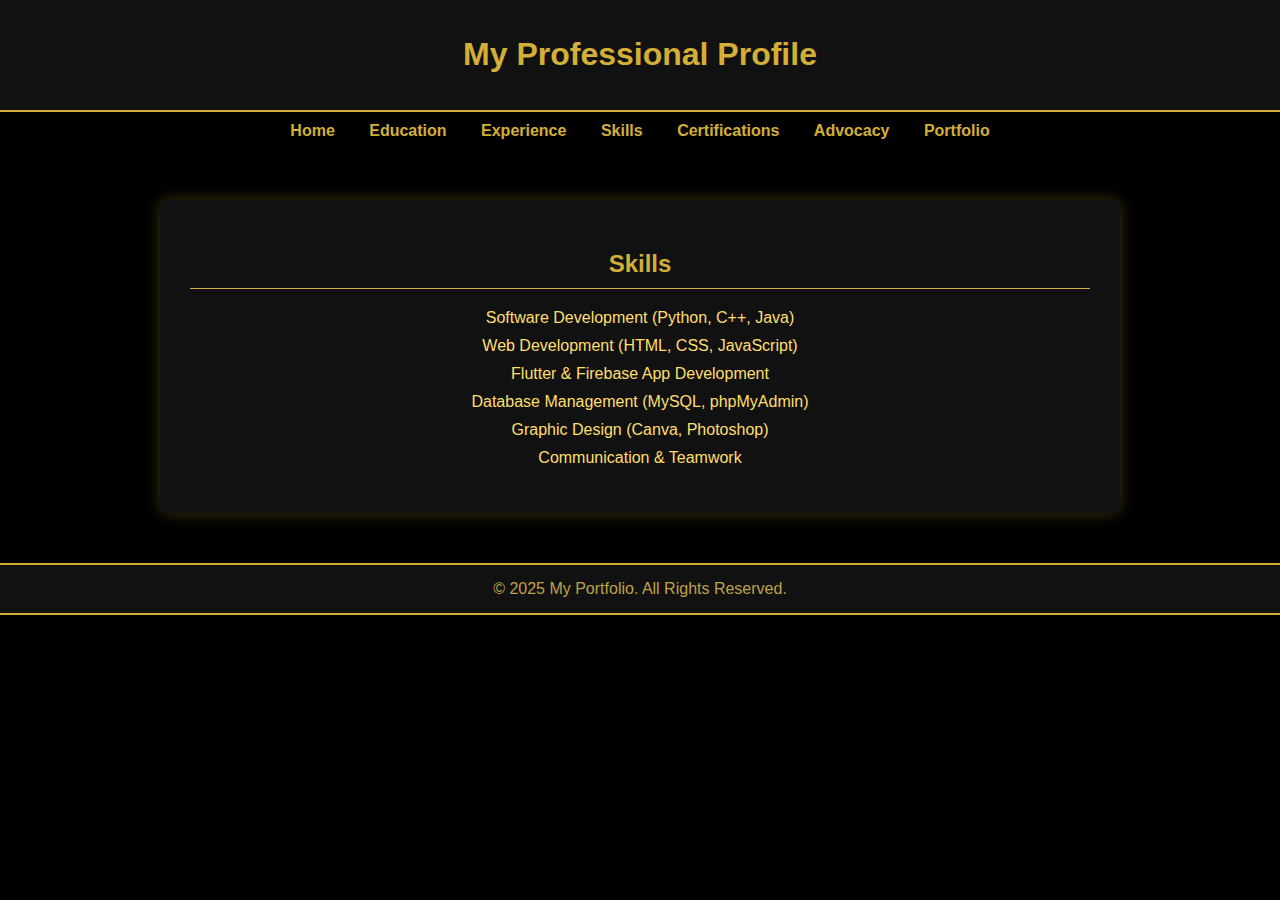
<file: skills.html>
<!DOCTYPE html>
<html lang="en">
<head>
<meta charset="UTF-8">
<meta name="viewport" content="width=device-width, initial-scale=1.0">
<title>Skills - My Portfolio</title>
<style>
  body{margin:0;font-family:'Poppins',sans-serif;background:#000;color:#d4af37;}
  header,footer{background:#111;text-align:center;padding:15px 0;border-bottom:2px solid #d4af37;}
  nav{text-align:center;padding:10px 0;}
  nav a{color:#d4af37;margin:0 15px;text-decoration:none;font-weight:600;}
  nav a:hover{text-decoration:underline;}
  main{max-width:900px;margin:50px auto;background:#111;padding:30px;border-radius:10px;box-shadow:0 0 15px rgba(212,175,55,0.3);}
  h2{text-align:center;border-bottom:1px solid #d4af37;padding-bottom:10px;}
  ul{list-style:none;padding:0;text-align:center;}
  li{margin:10px 0;color:#ffdf6c;}
  footer{border-top:2px solid #d4af37;margin-top:40px;color:#bfa14a;}
</style>
</head>
<body>
<header><h1>My Professional Profile</h1></header>
<nav>
  <a href="index.html">Home</a>
  <a href="education.html">Education</a>
  <a href="experience.html">Experience</a>
  <a href="skills.html">Skills</a>
  <a href="certifications.html">Certifications</a>
  <a href="advocacy.html">Advocacy</a>
  <a href="portfolio.html">Portfolio</a>
</nav>
<main>
  <h2>Skills</h2>
  <ul>
    <li>Software Development (Python, C++, Java)</li>
    <li>Web Development (HTML, CSS, JavaScript)</li>
    <li>Flutter & Firebase App Development</li>
    <li>Database Management (MySQL, phpMyAdmin)</li>
    <li>Graphic Design (Canva, Photoshop)</li>
    <li>Communication & Teamwork</li>
  </ul>
</main>
<footer>© 2025 My Portfolio. All Rights Reserved.</footer>
</body>
</html>
</file>
